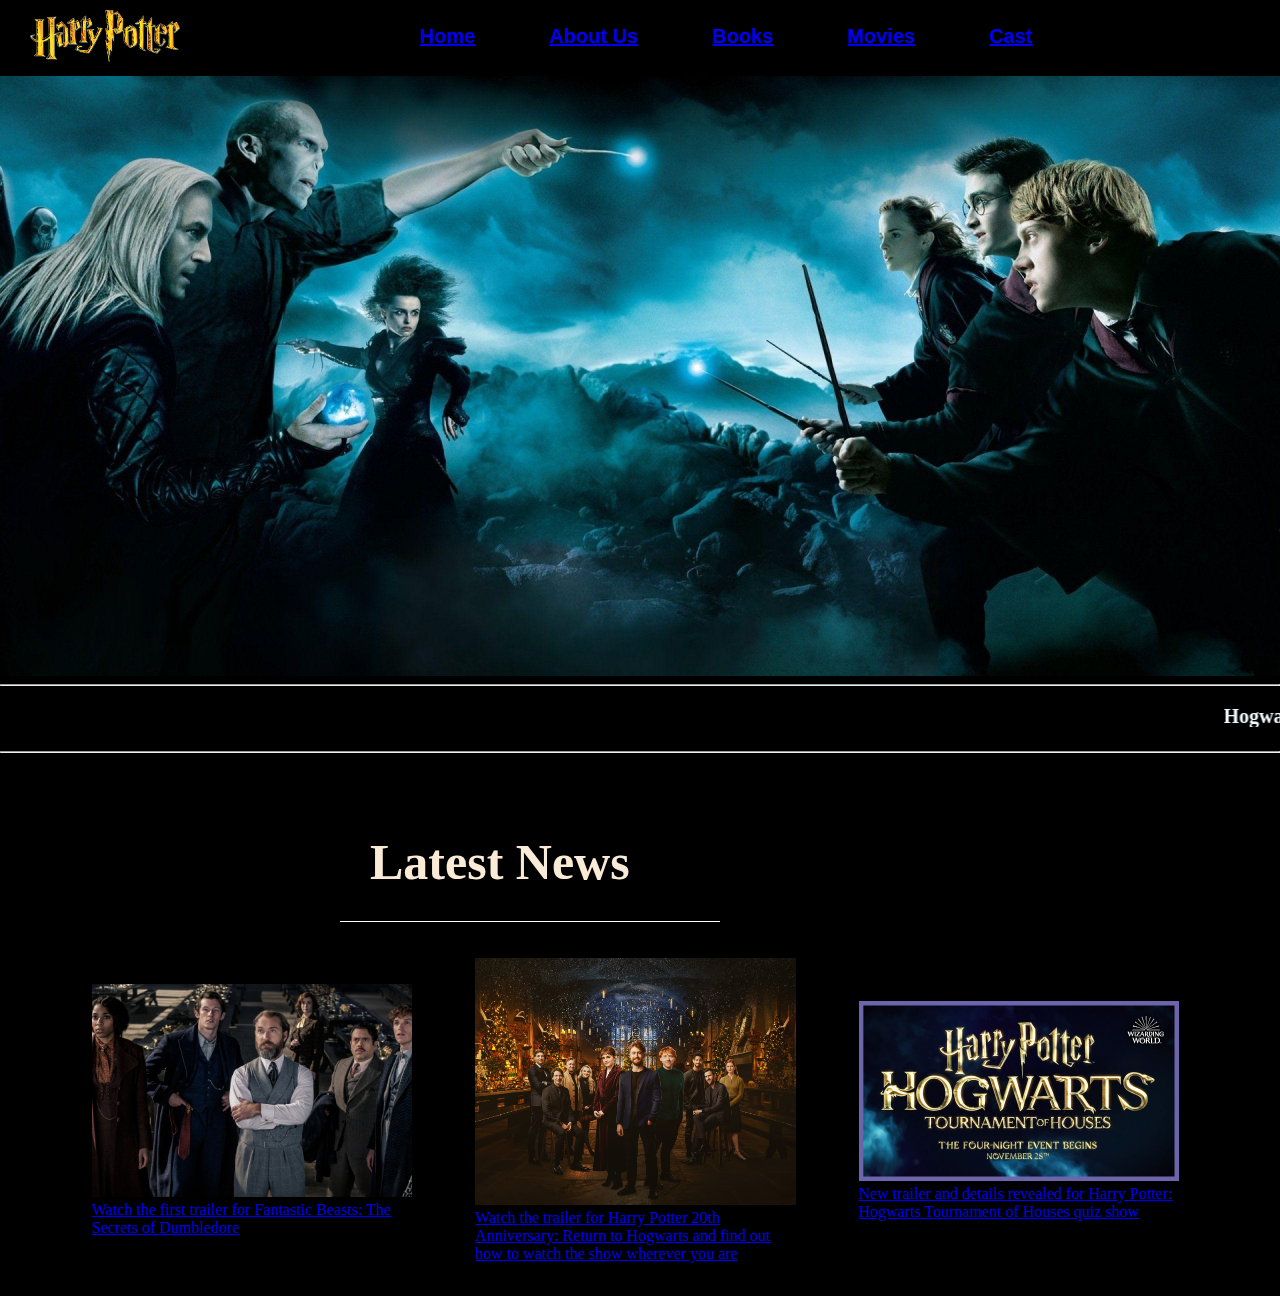
<file: index.html>
<!DOCTYPE html>
<html>
<head>
    <title>Harry Potter</title>
    <link rel='stylesheet' type='text/css' media='screen' href='style.css'>
</head>
<body>
    <div class="menu-bar">
        <div class="logo">
            <img src="images\logo.png" alt="logo">
        </div>
        <div class="menu">
            <h2 class="menu-options menu-home"><a href="index.html">Home</a></h2>
            <h2 class="menu-options menu-about-us"><a href="about-us.html">About Us</a></h2>
            <h2 class="menu-options menu-books"><a href="books.html">Books</a></h2>
            <h2 class="menu-options menu-movies"><a href="movies.html">Movies</a></h2>
            <h2 class="menu-options menu-cast"><a href="cast.html">Cast</a></h2>
        </div>
    </div>
    <div class="intro">
    </div>
    <hr>
    
        <h3><marquee>Hogwarts is always there to welcome you home</marquee></h3>
    
    <hr>
    <div class="articles-container">
        <h1 class="article-news">Latest News</h1>
        <table class="articles">
            <tr>
                <td><a href="https://www.wizardingworld.com/news/watch-the-first-trailer-for-fantastic-beasts-the-secrets-of-dumbledore"><img src="images/td1.jpg" class="article-img"><br>Watch the first trailer for Fantastic Beasts: The Secrets of Dumbledore</a></td>
                <td><a href="https://www.wizardingworld.com/news/watch-trailer-for-harry-potter-retrospective-show"><img src="images/td3.jpg" class="article-img"><br>Watch the trailer for Harry Potter 20th Anniversary: Return to Hogwarts and find out how to watch the show wherever you are</a></td>
                <td><a href="https://www.wizardingworld.com/news/dame-helen-mirren-to-host-harry-potter-quiz-hogwarts-tournament-of-houses"><img src="images/td2.jpg" class="article-img"><br>New trailer and details revealed for Harry Potter: Hogwarts Tournament of Houses quiz show</a></td>
            </tr>
        </table>
    </div>
    
</body>
</html>
</file>
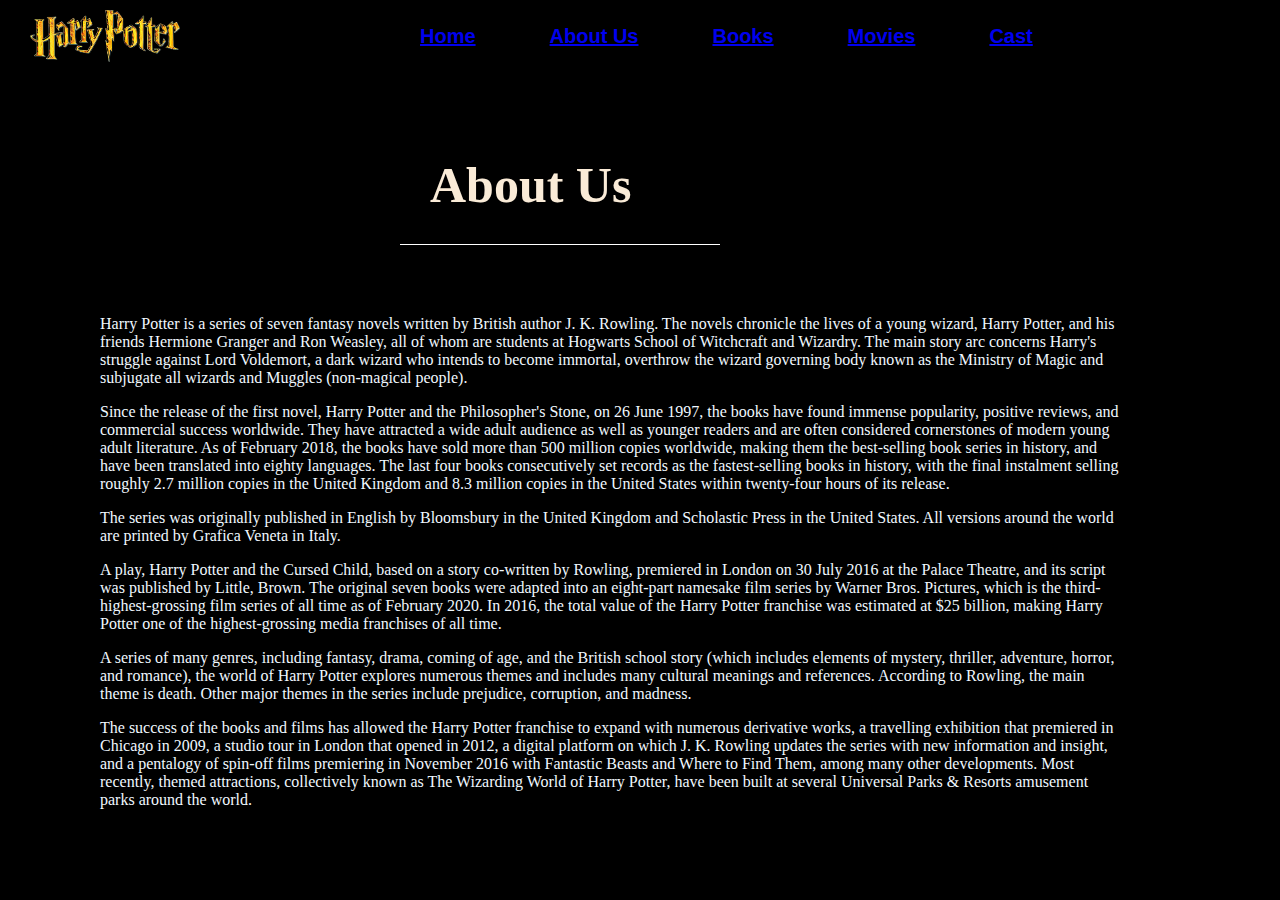
<file: about-us.html>
<!DOCTYPE html>
<html>
<head>
    <meta charset='utf-8'>
    <meta http-equiv='X-UA-Compatible' content='IE=edge'>
    <title>Harry Potter</title>
    <meta name='viewport' content='width=device-width, initial-scale=1'>
    <link rel='stylesheet' type='text/css' media='screen' href='style.css'>
</head>
<body>
    <div class="menu-bar">
        <div class="logo">
            <img src="images\logo.png" alt="logo">
        </div>
        <div class="menu">
            <h2 class="menu-options menu-home"><a href="index.html">Home</a></h2>
            <h2 class="menu-options menu-about-us"><a href="about-us.html">About Us</a></h2>
            <h2 class="menu-options menu-books"><a href="books.html">Books</a></h2>
            <h2 class="menu-options menu-movies"><a href="movies.html">Movies</a></h2>
            <h2 class="menu-options menu-cast"><a href="cast.html">Cast</a></h2>
        </div>
    </div>
    

    <div class="about-us-container">
        <h1 class="about-us-news">About Us</h1>
        <div class="about-us-desc">
            <p>
            Harry Potter is a series of seven fantasy novels written by British author J. K. Rowling. The novels chronicle the lives of a young wizard, Harry Potter, and his friends Hermione Granger and Ron Weasley, all of whom are students at Hogwarts School of Witchcraft and Wizardry. The main story arc concerns Harry's struggle against Lord Voldemort, a dark wizard who intends to become immortal, overthrow the wizard governing body known as the Ministry of Magic and subjugate all wizards and Muggles (non-magical people).</p>

            <p>
            Since the release of the first novel, Harry Potter and the Philosopher's Stone, on 26 June 1997, the books have found immense popularity, positive reviews, and commercial success worldwide. They have attracted a wide adult audience as well as younger readers and are often considered cornerstones of modern young adult literature. As of February 2018, the books have sold more than 500 million copies worldwide, making them the best-selling book series in history, and have been translated into eighty languages. The last four books consecutively set records as the fastest-selling books in history, with the final instalment selling roughly 2.7 million copies in the United Kingdom and 8.3 million copies in the United States within twenty-four hours of its release.</p>

            <p>
            The series was originally published in English by Bloomsbury in the United Kingdom and Scholastic Press in the United States. All versions around the world are printed by Grafica Veneta in Italy.</p>

            <p>
            A play, Harry Potter and the Cursed Child, based on a story co-written by Rowling, premiered in London on 30 July 2016 at the Palace Theatre, and its script was published by Little, Brown. The original seven books were adapted into an eight-part namesake film series by Warner Bros. Pictures, which is the third-highest-grossing film series of all time as of February 2020. In 2016, the total value of the Harry Potter franchise was estimated at $25 billion, making Harry Potter one of the highest-grossing media franchises of all time.</p>

            <p>
            A series of many genres, including fantasy, drama, coming of age, and the British school story (which includes elements of mystery, thriller, adventure, horror, and romance), the world of Harry Potter explores numerous themes and includes many cultural meanings and references. According to Rowling, the main theme is death. Other major themes in the series include prejudice, corruption, and madness.</p>

            <p>
            The success of the books and films has allowed the Harry Potter franchise to expand with numerous derivative works, a travelling exhibition that premiered in Chicago in 2009, a studio tour in London that opened in 2012, a digital platform on which J. K. Rowling updates the series with new information and insight, and a pentalogy of spin-off films premiering in November 2016 with Fantastic Beasts and Where to Find Them, among many other developments. Most recently, themed attractions, collectively known as The Wizarding World of Harry Potter, have been built at several Universal Parks & Resorts amusement parks around the world.</p>
        </div>
    </div>
    
</body>
</html>
</file>
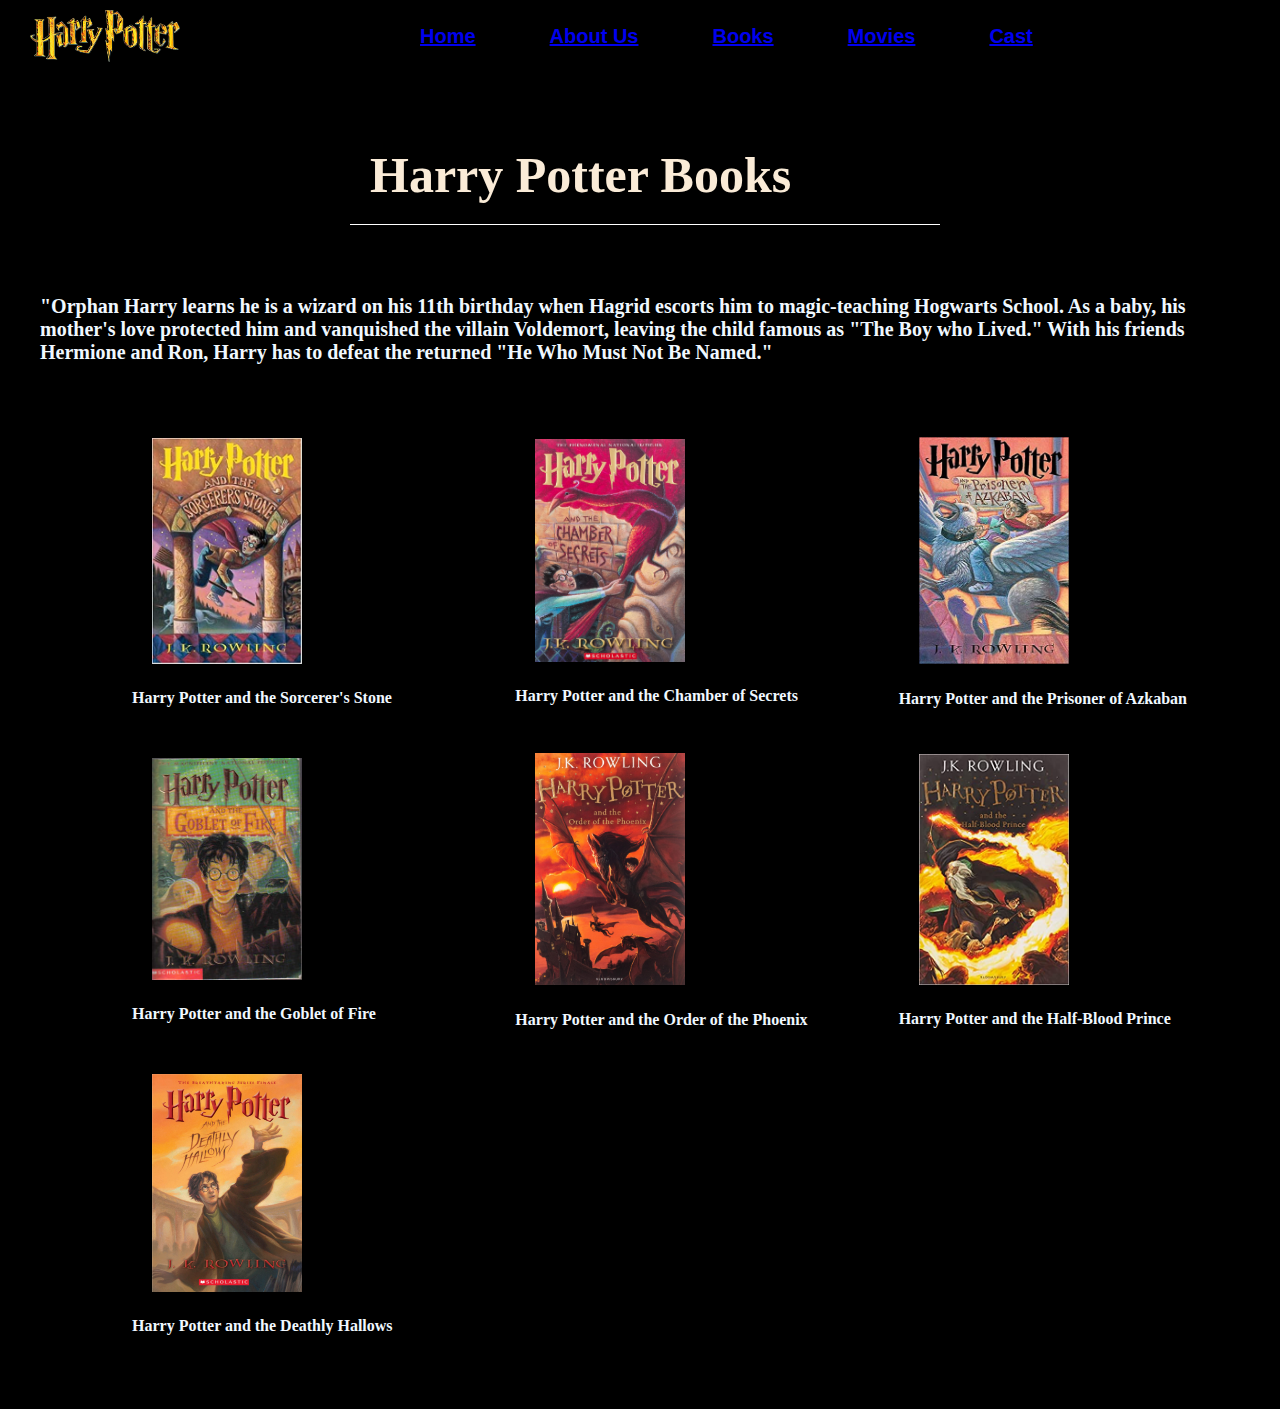
<file: books.html>
<!DOCTYPE html>
<html>
<head>
    <meta charset='utf-8'>
    <meta http-equiv='X-UA-Compatible' content='IE=edge'>
    <title>Harry Potter</title>
    <meta name='viewport' content='width=device-width, initial-scale=1'>
    <link rel='stylesheet' type='text/css' media='screen' href='style.css'>
</head>
<body>
    <div class="menu-bar">
        <div class="logo">
            <img src="images\logo.png" alt="logo">
        </div>
        <div class="menu">
            <h2 class="menu-options menu-home"><a href="index.html">Home</a></h2>
            <h2 class="menu-options menu-about-us"><a href="about-us.html">About Us</a></h2>
            <h2 class="menu-options menu-books"><a href="books.html">Books</a></h2>
            <h2 class="menu-options menu-movies"><a href="movies.html">Movies</a></h2>
            <h2 class="menu-options menu-cast"><a href="cast.html">Cast</a></h2>
        </div>
    </div>
    
    <div class="books-container">
        <h1 class="books-news">Harry Potter Books</h1>
        <h6 class="books-headline">"Orphan Harry learns he is a wizard on his 11th birthday when Hagrid escorts him to magic-teaching Hogwarts School. As a baby, his mother's love protected him and vanquished the villain Voldemort, leaving the child famous as "The Boy who Lived." With his friends Hermione and Ron, Harry has to defeat the returned "He Who Must Not Be Named." </h6>
        <table class="books">
            <tr>
                <td><img src="images/book1.jpg" class="book-img"><h4>Harry Potter and the Sorcerer's Stone</h4></td>
                <td><img src="images/book2.jpg" class="book-img"><h4>Harry Potter and the Chamber of Secrets</h4></td>
                <td><img src="images/book3.jpg" class="book-img"><h4>Harry Potter and the Prisoner of Azkaban</h4></td>
            </tr>
            <tr>
                <td><img src="images/book4.jpg" class="book-img"><h4>Harry Potter and the Goblet of Fire</h4></td>
                <td><img src="images/book5.jpg" class="book-img"><h4>Harry Potter and the Order of the Phoenix</h4></td>
                <td><img src="images/book6.jpg" class="book-img"><h4>Harry Potter and the Half-Blood Prince</h4></td>
            </tr>
            <tr>
                <td><img src="images/book7.jpg" class="book-img"><h4>Harry Potter and the Deathly Hallows</h4></td>
            </tr>
        </table>
    </div>
    
</body>
</html>
</file>
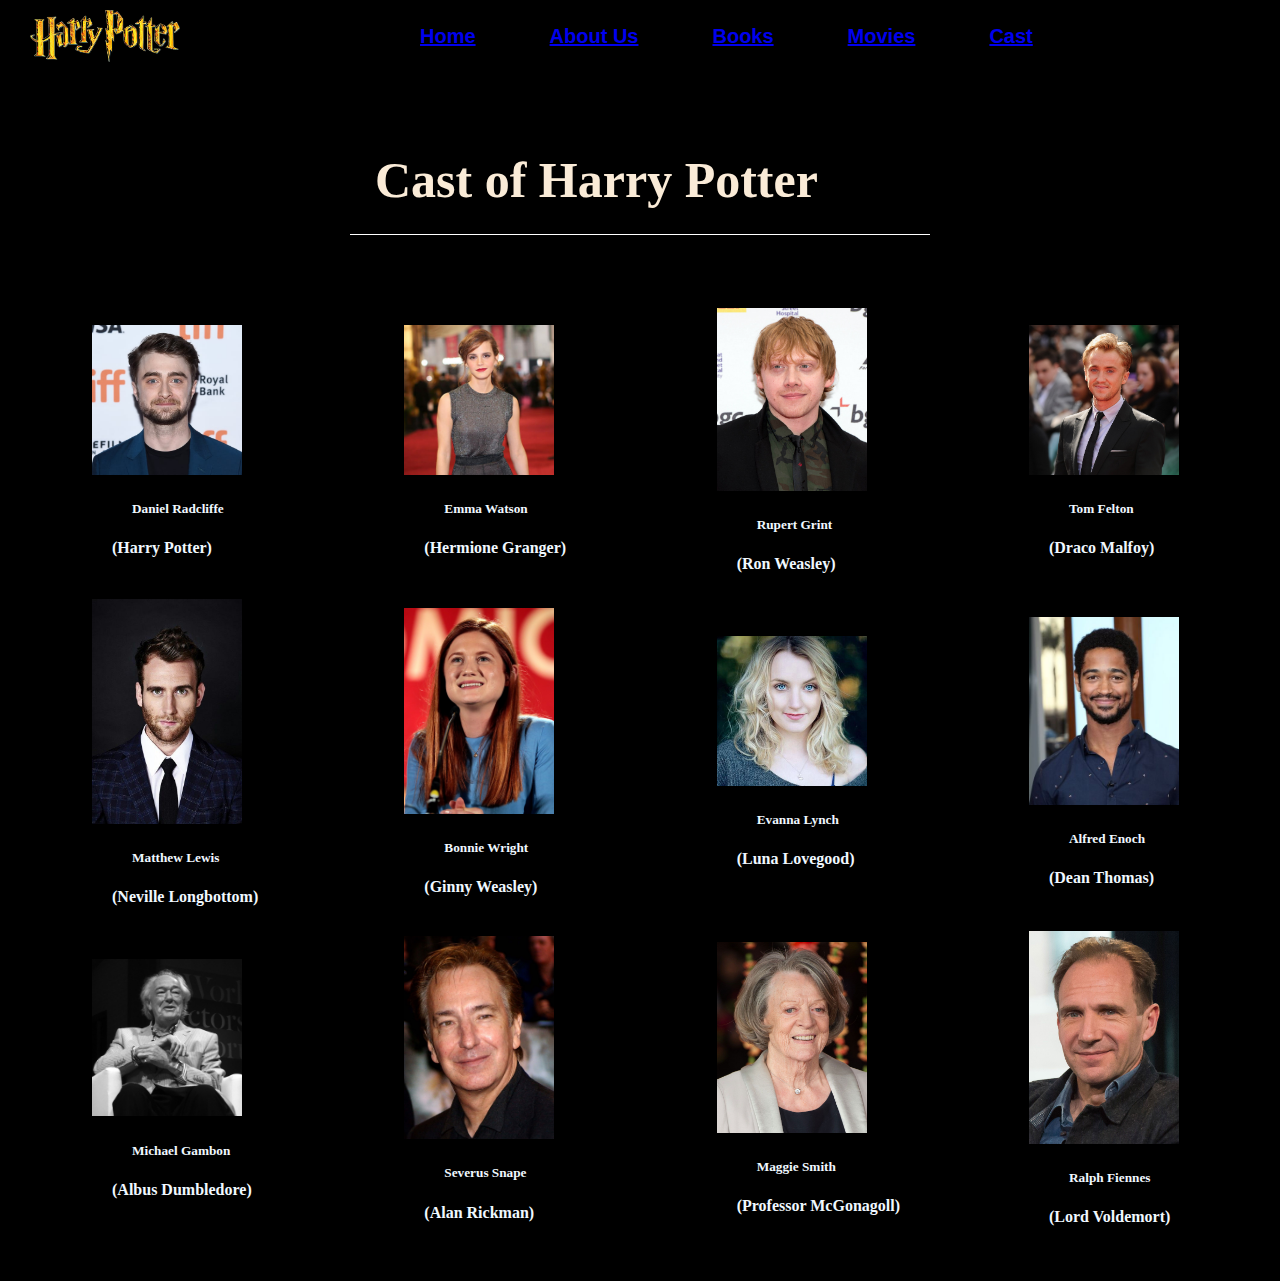
<file: cast.html>
<!DOCTYPE html>
<html>
<head>
    <title>Harry Potter</title>
    <link rel='stylesheet' type='text/css' media='screen' href='style.css'>
</head>
<body>
    <div class="menu-bar">
        <div class="logo">
            <img src="images\logo.png" alt="logo">
        </div>
        <div class="menu">
            <h2 class="menu-options menu-home"><a href="index.html">Home</a></h2>
            <h2 class="menu-options menu-about-us"><a href="about-us.html">About Us</a></h2>
            <h2 class="menu-options menu-books"><a href="books.html">Books</a></h2>
            <h2 class="menu-options menu-movies"><a href="movies.html">Movies</a></h2>
            <h2 class="menu-options menu-cast"><a href="cast.html">Cast</a></h2>
        </div>
    </div>

    <div class="cast-container">
        <h1 class="cast-news">Cast of Harry Potter</h1>
        
        <table class="cast">
            <tr>
                <td><img src="images\harry.jpg" alt="Daniel Radcliffe"><h5>Daniel Radcliffe</h5><h4>(Harry Potter)</h4></td>
                <td><img src="images\hermione.jpg" alt="Emma Watson"><h5>Emma Watson</h5><h4>(Hermione Granger)</h4></td>
                <td><img src="images\ron.jpg" alt="Rupert Grint"><h5>Rupert Grint</h5><h4>(Ron Weasley)</h4></td>
                <td><img src="images\draco.jpg" alt="Tom Felton"><h5>Tom Felton</h5><h4>(Draco Malfoy)</h4></td>
            </tr>
            <tr>
                <td><img src="images\neville.jpg" alt="Matthew Lewis"><h5>Matthew Lewis</h5><h4>(Neville Longbottom)</h4></td>
                <td><img src="images\ginny.jpg" alt="Bonnie Wright"><h5>Bonnie Wright</h5><h4>(Ginny Weasley)</h4></td>
                <td><img src="images\luna.jpg" alt="Evanna Lynch"><h5>Evanna Lynch</h5><h4>(Luna Lovegood)</h4></td>
                <td><img src="images\dean.jpg" alt="Alfred Enoch"><h5>Alfred Enoch</h5><h4>(Dean Thomas)</h4></td>
            </tr>
            <tr>
                <td><img src="images\albus.jpg" alt="Michael Gambon"><h5>Michael Gambon</h5><h4>(Albus Dumbledore)</h4></td>
                <td><img src="images\snape.jpg" alt="Severus Snape"><h5>Severus Snape</h5><h4>(Alan Rickman)</h4></td>
                <td><img src="images\maggie.jpg" alt="Maggie Smith"><h5>Maggie Smith</h5><h4>(Professor McGonagoll)</h4></td>
                <td><img src="images\voldie.jpg" alt="Ralph Fiennes"><h5>Ralph Fiennes</h5><h4>(Lord Voldemort)</h4></td>
            </tr>
        </table>
    </div>
    
</body>
</html>
</file>
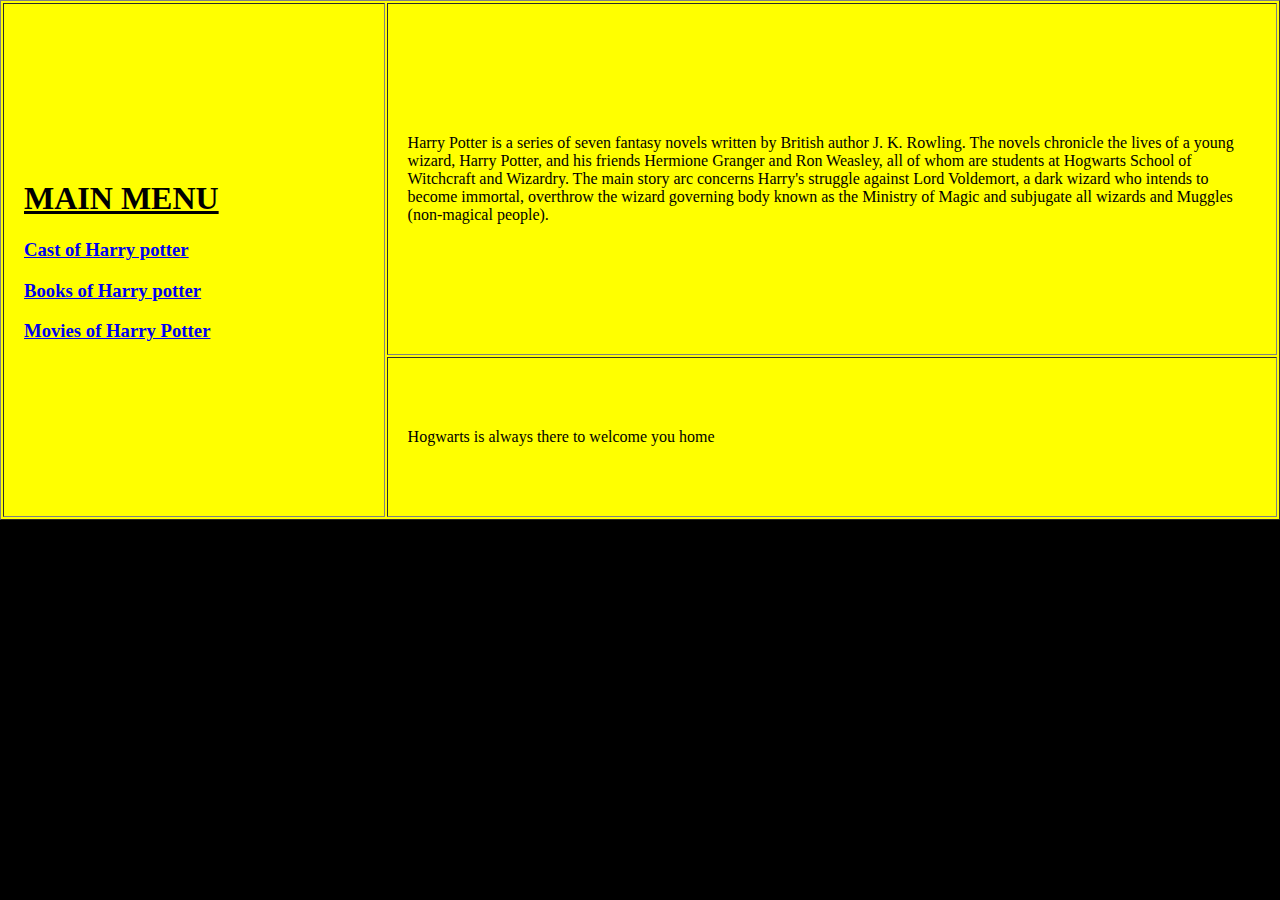
<file: frame.html>
<!DOCTYPE html>
<html>
<head>
    <title>Frame</title>
    
    <style>
        html,body{
        margin:0;
        padding:0;
        border:0;
        background-color: black;
    }
    </style>
</head>
<body>

    <table border = "1" width = "100%" height = "520px" cellpadding="20px" bgcolor = "yellow">
        <tr>
            <td rowspan = "2" width="30%">
                <h1><u>MAIN MENU</u></h1>
                <h3><a href="cast.html">Cast of Harry potter</a></h3>
                <h3><a href="books.html">Books of Harry potter</a></h3>
                <h3><a href="movies.html">Movies of Harry Potter</a></h3>
            </td>
            <td>
                Harry Potter is a series of seven fantasy novels written by British author J. K. Rowling. The novels chronicle the lives of a young wizard, Harry Potter, and his friends Hermione Granger and Ron Weasley, all of whom are students at Hogwarts School of Witchcraft and Wizardry. The main story arc concerns Harry's struggle against Lord Voldemort, a dark wizard who intends to become immortal, overthrow the wizard governing body known as the Ministry of Magic and subjugate all wizards and Muggles (non-magical people).
            </td>
        </tr>
        <tr>
            <td>
                Hogwarts is always there to welcome you home
            </td>
        </tr>
    </table>

</body>
</html>
</file>
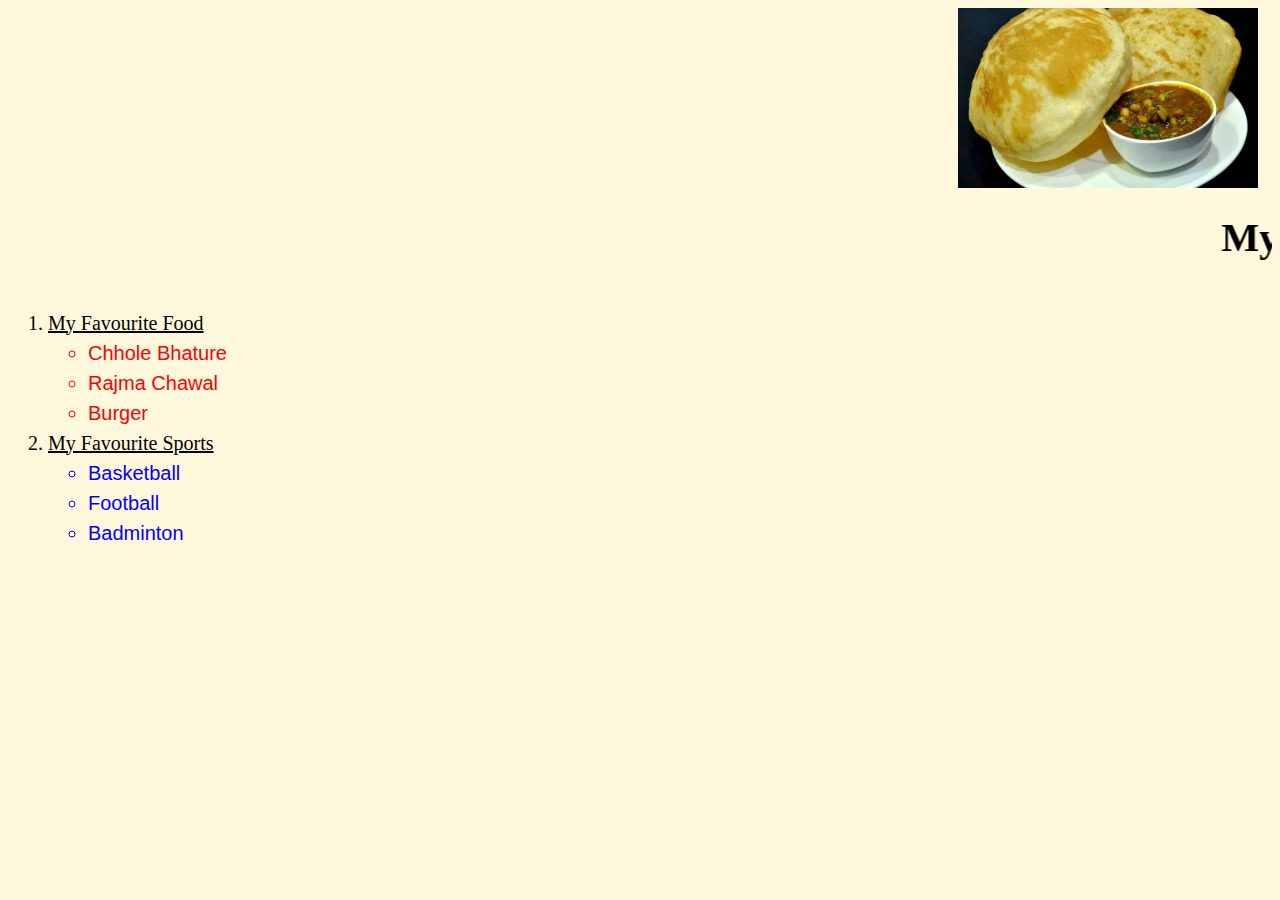
<file: list.html>
<!DOCTYPE html>
<html>
<head>
    <title>My Favourites</title>
    
    <style>

        body{
            background-color: cornsilk;
            font-size: 20px;
            line-height: 30px;
        }

        img{
            margin-left: 950px;
        }

        .food{
            font-family: 'Lucida Sans', 'Lucida Sans Regular', 'Lucida Grande', 'Lucida Sans Unicode', Geneva, Verdana, sans-serif;
            color: red;
        }

        .sports{
            font-family: 'Gill Sans', 'Gill Sans MT', Calibri, 'Trebuchet MS', sans-serif;
            color: blue;
        }
        
    </style>

</head>
<body>

    <img src="images\chole.jpg" alt="" height="180px" width="300px">
    <br>
    <marquee><h1>My Favourites</h1></marquee>

    <ol>
        <li><u>My Favourite Food</u>
            <ul class="food">
                <li>Chhole Bhature</li>
                <li>Rajma Chawal</li>
                <li>Burger</li>
            </ul>
        </li>
        <li><u>My Favourite Sports</u>
            <ul class="sports">
                <li>Basketball</li>
                <li>Football</li>
                <li>Badminton</li>
            </ul>
        </li>
    </ol>

</body>
</html>
</file>
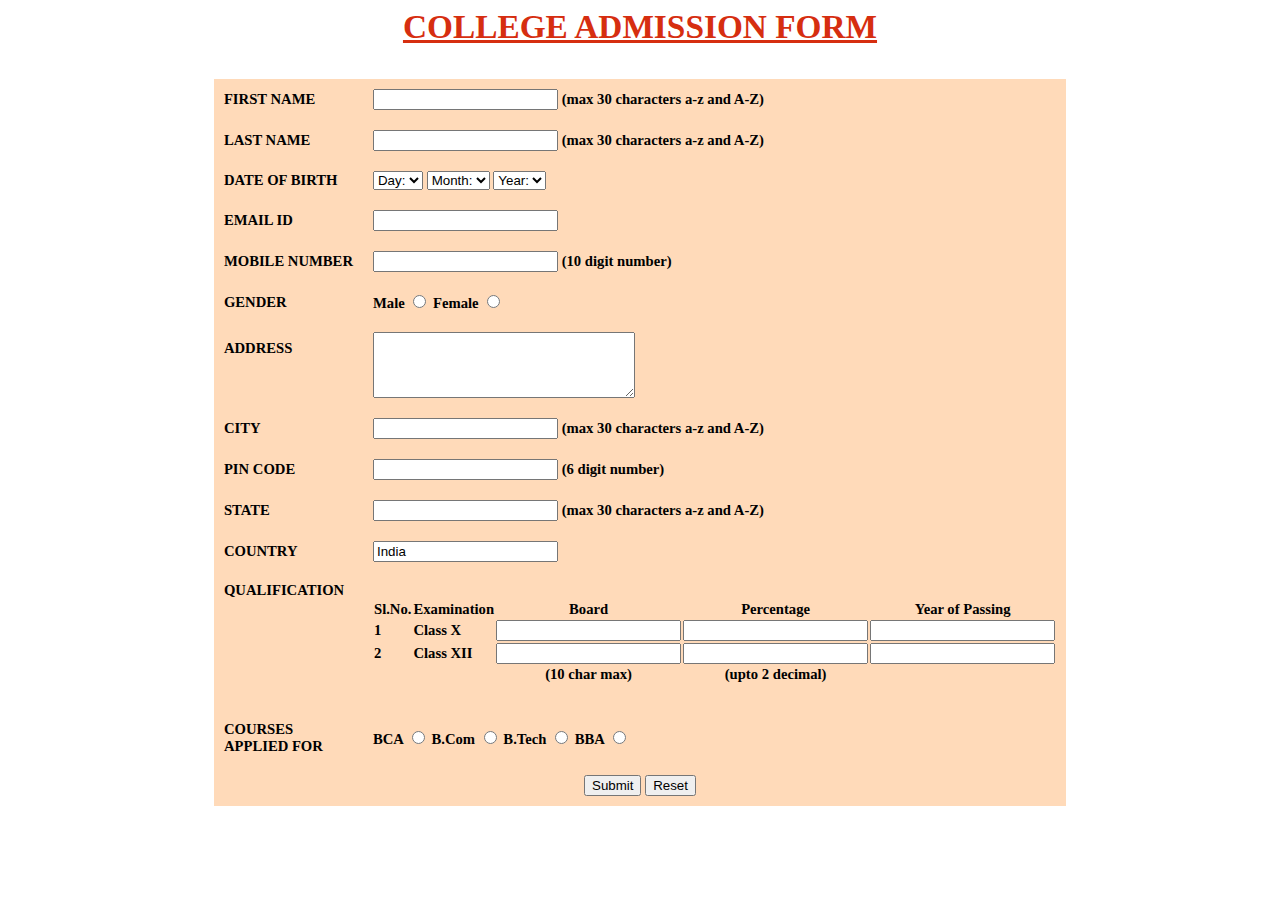
<file: main.html>
<html>
<head>
<title>Student Registration Form</title>

<style>

    html{
        color: black;
    }

    h3{
        font-family: Calibri; 
        font-size: 25pt;         
        font-style: normal; 
        font-weight: bold; 
        color:rgb(214, 46, 16);
        text-align: center; 
        text-decoration: underline
        }

        .form{
            
        }

        table{
        font-family: Calibri; 
        color:black; 
        font-size: 11pt; 
        font-style: normal;
        font-weight: bold;
        text-align: left; 
        background-color: peachpuff; 
        border-collapse: collapse; 
        padding: 50px;
        /* border: 2px solid navy */
        }
        table.inner{
        border: 0px
        }
</style>

</head>
 
<body>
<h3>COLLEGE ADMISSION FORM</h3>

 
<table align="center" cellpadding = "10" class="form">
 
<tr>
<td>FIRST NAME</td>
<td><input type="text" name="First_Name" maxlength="30"/>
(max 30 characters a-z and A-Z)
</td>
</tr>
 
<tr>
<td>LAST NAME</td>
<td><input type="text" name="Last_Name" maxlength="30"/>
(max 30 characters a-z and A-Z)
</td>
</tr>
 
<tr>
<td>DATE OF BIRTH</td>
 
<td>
<select name="Birthday_day" id="Birthday_Day">
<option value="-1">Day:</option>
<option value="1">1</option>
<option value="2">2</option>
<option value="3">3</option>
 
<option value="4">4</option>
<option value="5">5</option>
<option value="6">6</option>
<option value="7">7</option>
<option value="8">8</option>
<option value="9">9</option>
<option value="10">10</option>
<option value="11">11</option>
<option value="12">12</option>
 
<option value="13">13</option>
<option value="14">14</option>
<option value="15">15</option>
<option value="16">16</option>
<option value="17">17</option>
<option value="18">18</option>
<option value="19">19</option>
<option value="20">20</option>
<option value="21">21</option>
 
<option value="22">22</option>
<option value="23">23</option>
<option value="24">24</option>
<option value="25">25</option>
<option value="26">26</option>
<option value="27">27</option>
<option value="28">28</option>
<option value="29">29</option>
<option value="30">30</option>
 
<option value="31">31</option>
</select>
 
<select id="Birthday_Month" name="Birthday_Month">
<option value="-1">Month:</option>
<option value="January">Jan</option>
<option value="February">Feb</option>
<option value="March">Mar</option>
<option value="April">Apr</option>
<option value="May">May</option>
<option value="June">Jun</option>
<option value="July">Jul</option>
<option value="August">Aug</option>
<option value="September">Sep</option>
<option value="October">Oct</option>
<option value="November">Nov</option>
<option value="December">Dec</option>
</select>
 
<select name="Birthday_Year" id="Birthday_Year">
 
<option value="-1">Year:</option>
<option value="2012">2012</option>
<option value="2011">2011</option>
<option value="2010">2010</option>
<option value="2009">2009</option>
<option value="2008">2008</option>
<option value="2007">2007</option>
<option value="2006">2006</option>
<option value="2005">2005</option>
<option value="2004">2004</option>
<option value="2003">2003</option>
<option value="2002">2002</option>
<option value="2001">2001</option>
<option value="2000">2000</option>
 
<option value="1999">1999</option>
<option value="1998">1998</option>
<option value="1997">1997</option>
<option value="1996">1996</option>
<option value="1995">1995</option>
<option value="1994">1994</option>
<option value="1993">1993</option>
<option value="1992">1992</option>
<option value="1991">1991</option>
<option value="1990">1990</option>
 
<option value="1989">1989</option>
<option value="1988">1988</option>
<option value="1987">1987</option>
<option value="1986">1986</option>
<option value="1985">1985</option>
<option value="1984">1984</option>
<option value="1983">1983</option>
<option value="1982">1982</option>
<option value="1981">1981</option>
<option value="1980">1980</option>
</select>
</td>
</tr>
 
<tr>
<td>EMAIL ID</td>
<td><input type="text" name="Email_Id" maxlength="100" /></td>
</tr>
 
<tr>
<td>MOBILE NUMBER</td>
<td>
<input type="text" name="Mobile_Number" maxlength="10" />
(10 digit number)
</td>
</tr>
 
<tr>
<td>GENDER</td>
<td>
Male <input type="radio" name="Gender" value="Male" />
Female <input type="radio" name="Gender" value="Female" />
</td>
</tr>
 
<tr>
<td>ADDRESS <br /><br /><br /></td>
<td><textarea name="Address" rows="4" cols="30"></textarea></td>
</tr>
 
<tr>
<td>CITY</td>
<td><input type="text" name="City" maxlength="30" />
(max 30 characters a-z and A-Z)
</td>
</tr>
 
<tr>
<td>PIN CODE</td>
<td><input type="text" name="Pin_Code" maxlength="6" />
(6 digit number)
</td>
</tr>
 
<tr>
<td>STATE</td>
<td><input type="text" name="State" maxlength="30" />
(max 30 characters a-z and A-Z)
</td>
</tr>
 
<tr>
<td>COUNTRY</td>
<td><input type="text" name="Country" value="India" readonly="readonly" /></td>
</tr>
 

 
<tr>
<td>QUALIFICATION <br /><br /><br /><br /><br /><br /><br /></td>
 
<td>
<table>
 
<tr>
<td align="center"><b>Sl.No.</b></td>
<td align="center"><b>Examination</b></td>
<td align="center"><b>Board</b></td>
<td align="center"><b>Percentage</b></td>
<td align="center"><b>Year of Passing</b></td>
</tr>
 
<tr>
<td>1</td>
<td>Class X</td>
<td><input type="text" name="ClassX_Board" maxlength="30" /></td>
<td><input type="text" name="ClassX_Percentage" maxlength="30" /></td>
<td><input type="text" name="ClassX_YrOfPassing" maxlength="30" /></td>
</tr>
 
<tr>
<td>2</td>
<td>Class XII</td>
<td><input type="text" name="ClassXII_Board" maxlength="30" /></td>
<td><input type="text" name="ClassXII_Percentage" maxlength="30" /></td>
<td><input type="text" name="ClassXII_YrOfPassing" maxlength="30" /></td>
</tr>
 
<tr>
<td></td>
<td></td>
<td align="center">(10 char max)</td>
<td align="center">(upto 2 decimal)</td>
</tr>
</table>
 
</td>
</tr>
 
<tr>
<td>COURSES<br />APPLIED FOR</td>
<td>
BCA
<input type="radio" name="Course_BCA" value="BCA">
B.Com
<input type="radio" name="Course_BCom" value="B.Com">
B.Tech
<input type="radio" name="Course_BTech" value="BTech">
BBA
<input type="radio" name="Course_BBA" value="BBA">
</td>
</tr>
 
<tr>
<td colspan="2" align="center">
<input type="submit" value="Submit">
<input type="reset" value="Reset">
</td>
</tr>
</table>
 
</form>
 
</body>
</html>
</file>
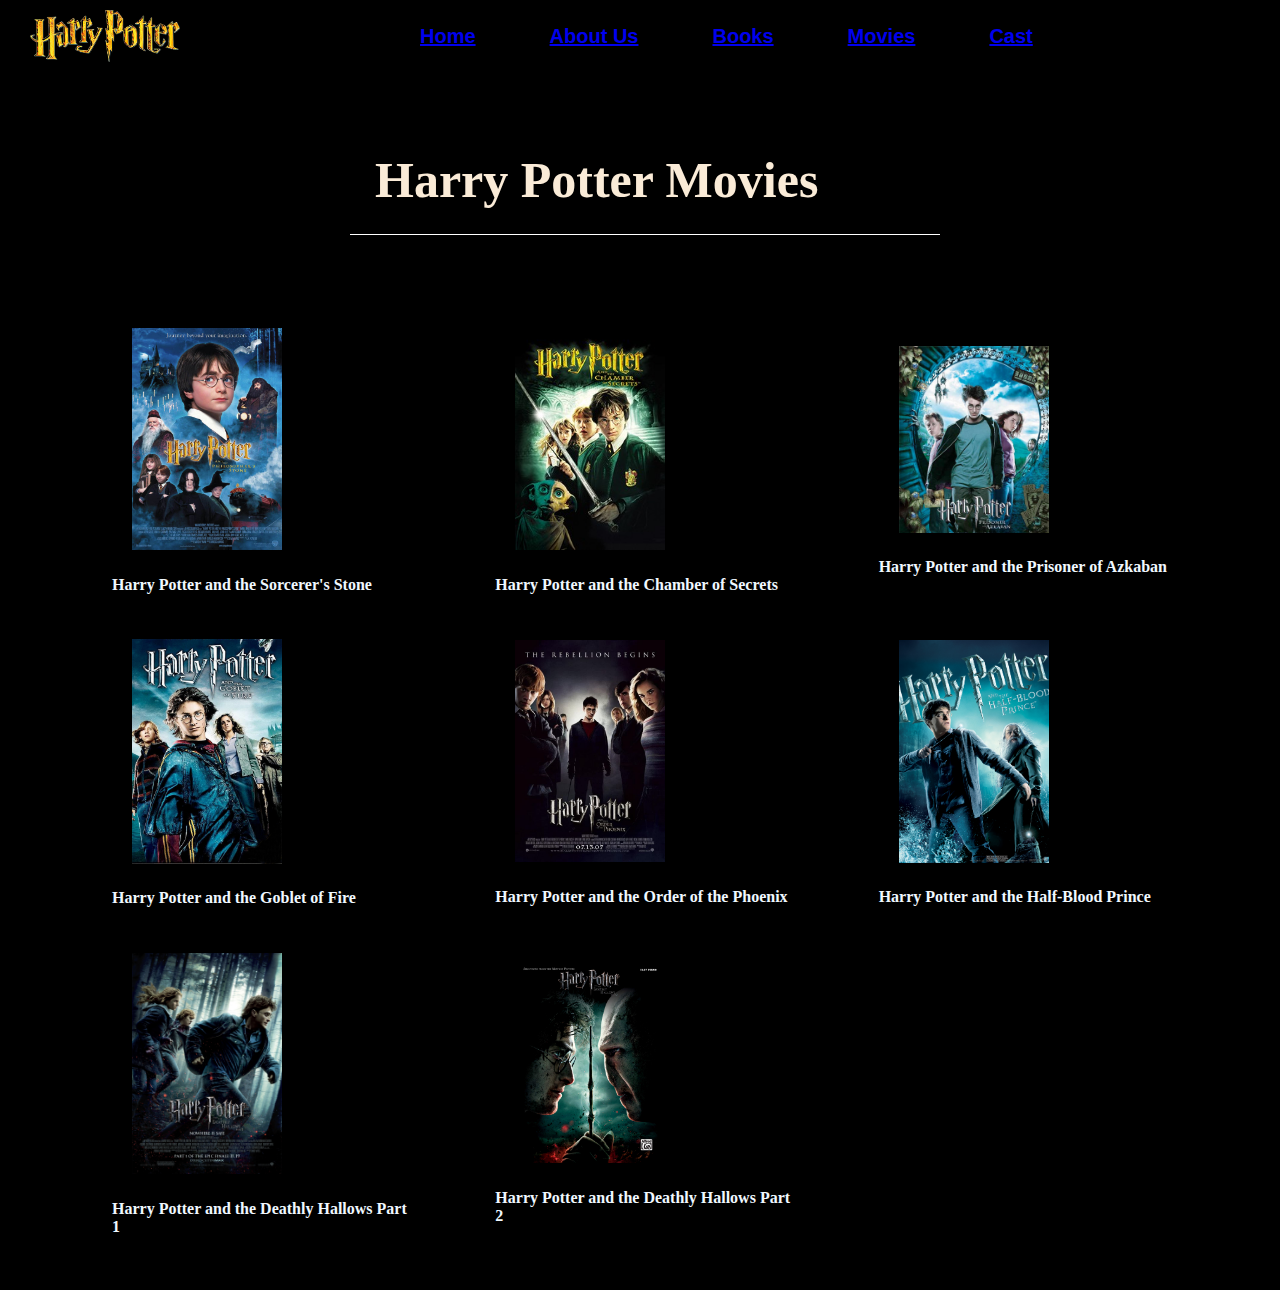
<file: movies.html>
<!DOCTYPE html>
<html>
<head>
    <meta charset='utf-8'>
    <meta http-equiv='X-UA-Compatible' content='IE=edge'>
    <title>Harry Potter</title>
    <meta name='viewport' content='width=device-width, initial-scale=1'>
    <link rel='stylesheet' type='text/css' media='screen' href='style.css'>
</head>
<body>
    <div class="menu-bar">
        <div class="logo">
            <img src="images\logo.png" alt="logo">
        </div>
        <div class="menu">
            <h2 class="menu-options menu-home"><a href="index.html">Home</a></h2>
            <h2 class="menu-options menu-about-us"><a href="about-us.html">About Us</a></h2>
            <h2 class="menu-options menu-books"><a href="books.html">Books</a></h2>
            <h2 class="menu-options menu-movies"><a href="movies.html">Movies</a></h2>
            <h2 class="menu-options menu-cast"><a href="cast.html">Cast</a></h2>
        </div>
    </div>
    
    <div class="movies-container">
        <h1 class="movies-news">Harry Potter Movies</h1>
        
        <table class="movies">
            <tr>
                <td><img src="images/movie1.jpg" class="movie-img"><h4>Harry Potter and the Sorcerer's Stone</h4></td>
                <td><img src="images/movie2.jpg" class="movie-img"><h4>Harry Potter and the Chamber of Secrets</h4></td>
                <td><img src="images/movie3.jpg" class="movie-img"><h4>Harry Potter and the Prisoner of Azkaban</h4></td>
            </tr>
            <tr>
                <td><img src="images/movie4.jpg" class="movie-img"><h4>Harry Potter and the Goblet of Fire</h4></td>
                <td><img src="images/movie5.jpg" class="movie-img"><h4>Harry Potter and the Order of the Phoenix</h4></td>
                <td><img src="images/movie6.jpg" class="movie-img"><h4>Harry Potter and the Half-Blood Prince</h4></td>
            </tr>
            <tr>
                <td><img src="images/movie7-1.jpg" class="movie-img"><h4>Harry Potter and the Deathly Hallows Part 1</h4></td>
                <td><img src="images/movie7-2.jpg" class="movie-img"><h4>Harry Potter and the Deathly Hallows Part 2</h4></td>
            </tr>
        </table>
    </div>
    
</body>
</html>
</file>
<file: style.css>
html,body{
    margin:0;
    padding:0;
    border:0;
    background-color: black;
}

.intro{
    background-image: url('images/wallpapaer.jpg');
    background-size: cover;
    height: 600px;
}


.menu-bar{
    background-color: black;
    color: whitesmoke;
    
}

.background-img{
    width: 100%;
}

.logo{
    padding: 10px 30px;
}

img{
    width: 150px;    
}

.menu{
    position: absolute;
    top: 25px;
    left: 350px;
}

.menu-options{
    display: inline;
    padding-left: 70px;
    font-size: 20px;
    font-family: 'Trebuchet MS', 'Lucida Sans Unicode', 'Lucida Grande', 'Lucida Sans', Arial, sans-serif;
}

marquee{
    color: aliceblue;
    direction: left;
    width: 100%;
    height: 22px;
    font-size: 20px;
}

.article-news{
    color: antiquewhite;
    border-bottom: 1px solid white;
    width: 320px;
    font-size: 50px;
    padding: 30px;
    margin-top: 50px;
    margin-left: 340px;
    font-family: Georgia, 'Times New Roman', Times, serif;
}

.about-us-news{
    color: antiquewhite;
    border-bottom: 1px solid white;
    width: 260px;
    font-size: 50px;
    padding: 30px;
    margin-top: 50px;
    margin-left: 400px;
    margin-bottom: 70px;
    font-family: Georgia, 'Times New Roman', Times, serif;
}

.books-news{
    color: antiquewhite;
    border-bottom: 1px solid white;
    width: 550px;
    font-size: 50px;
    padding: 20px;
    margin-top: 50px;
    margin-left: 350px;
    margin-bottom: 70px;
    font-family: Georgia, 'Times New Roman', Times, serif;
}

.movies-news{
    color: antiquewhite;
    border-bottom: 1px solid white;
    width: 540px;
    font-size: 50px;
    padding: 25px;
    margin-top: 50px;
    margin-left: 350px;
    margin-bottom: 70px;
    font-family: Georgia, 'Times New Roman', Times, serif;
}

.cast-news{
    color: antiquewhite;
    border-bottom: 1px solid white;
    width: 530px;
    font-size: 50px;
    padding: 25px;
    margin-top: 50px;
    margin-left: 350px;
    margin-bottom: 70px;
    font-family: Georgia, 'Times New Roman', Times, serif;
}

table{
    color: aliceblue;
    width: 90%;
    margin: 30px;
}

td{
    width: 30%;
    padding-left: 60px;
    margin-bottom: 20px;
}

.article-img{
    width: 100%;
}

.about-us-desc{
    color: aliceblue;
    width: 80%;
    margin-left: 100px;
    margin-top: 50px;
}

.books-headline{
    color: aliceblue;
    margin-left: 40px;
    width: 90%;
    margin-top: 50px;
    font-size: 20px;
}


.books{
    color: aliceblue;
    width: 90%;
    margin: 50px;
}

h5{
    padding-left: 40px;
}

h4{
    padding-left: 20px;   
}

.book-img{
    padding-left: 40px;
    margin-top: 20px;
}

.movie-img{
    padding-left: 40px;
    margin-top: 20px;
}
</file>
